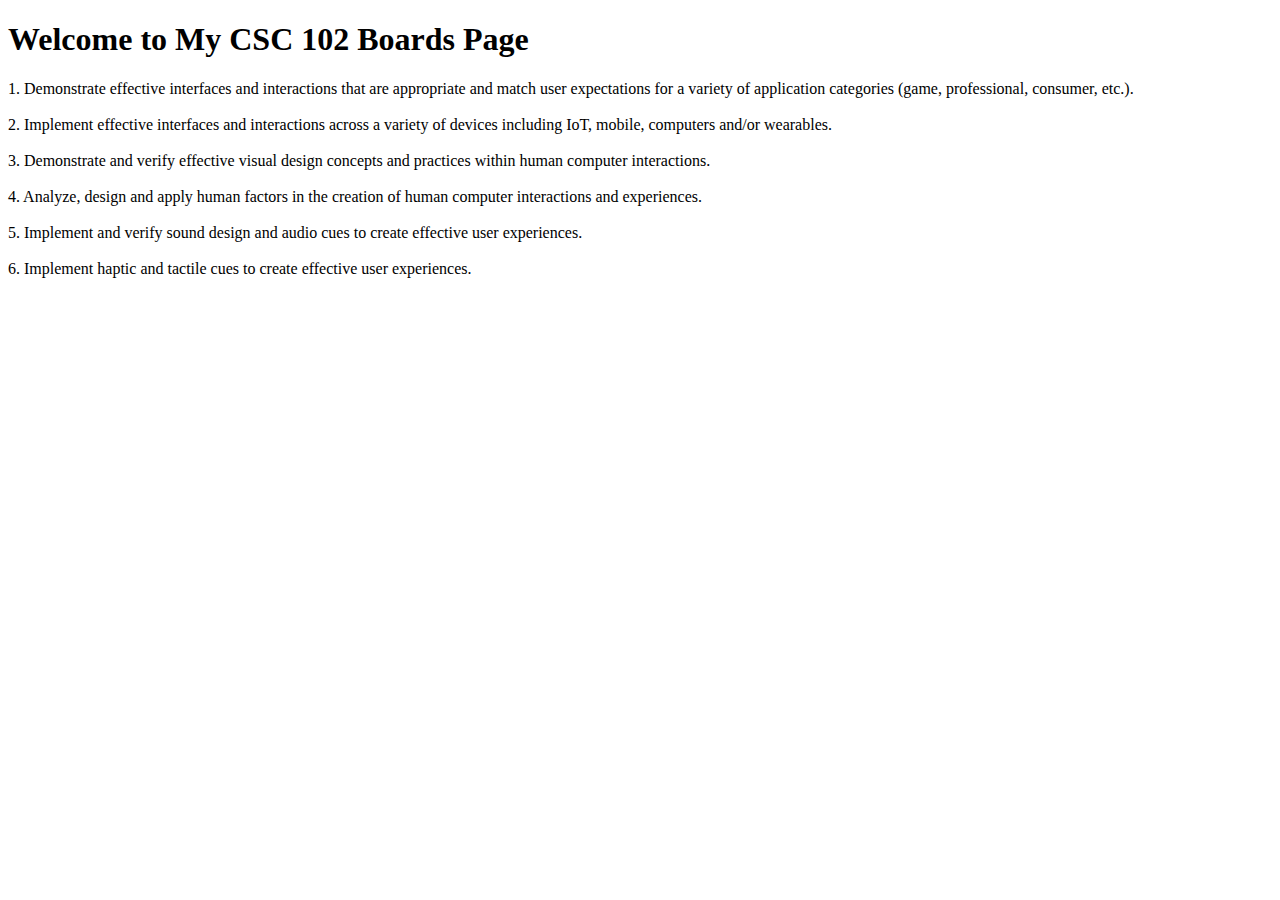
<file: boards.html>
<!-- Jerry Henderson January 19, 2025 -->
 <!--DOCTYPE this is the first tag on the page and it tells the 
 browser that this is a HTML5 page  -->
 <!DOCTYPE html>
 <!-- the html tag goes next -->
  <html>
    <!-- the head section has info for the browser and search engine -->
     <head>
        <title>CSC 102 Boards page</title>
     </head>
     <!-- the body section holds the text and images that we want
      to show to the user -->
      <body>
        <h1>Welcome to My CSC 102 Boards Page </h1>
        <!-- P is the paragraph tag; it has spacing around it by default -->
        <p>
            <!-- img is the image tag -->
            1. Demonstrate effective interfaces and interactions that are appropriate and match user expectations for a variety of
            application categories (game, professional, consumer, etc.).
            <br>
            <br>
            2. Implement effective interfaces and interactions across a variety of devices including IoT, mobile, computers and/or
            wearables.
            <br>
            <br>
            3. Demonstrate and verify effective visual design concepts and practices within human computer interactions.
            <br>
            <br>
            4. Analyze, design and apply human factors in the creation of human computer interactions and experiences.
            <br>
            <br>
            5. Implement and verify sound design and audio cues to create effective user experiences.
            <br>
            <br>
            6. Implement haptic and tactile cues to create effective user experiences.  
            
            
        </p>
      </body>
  </html>
</file>
